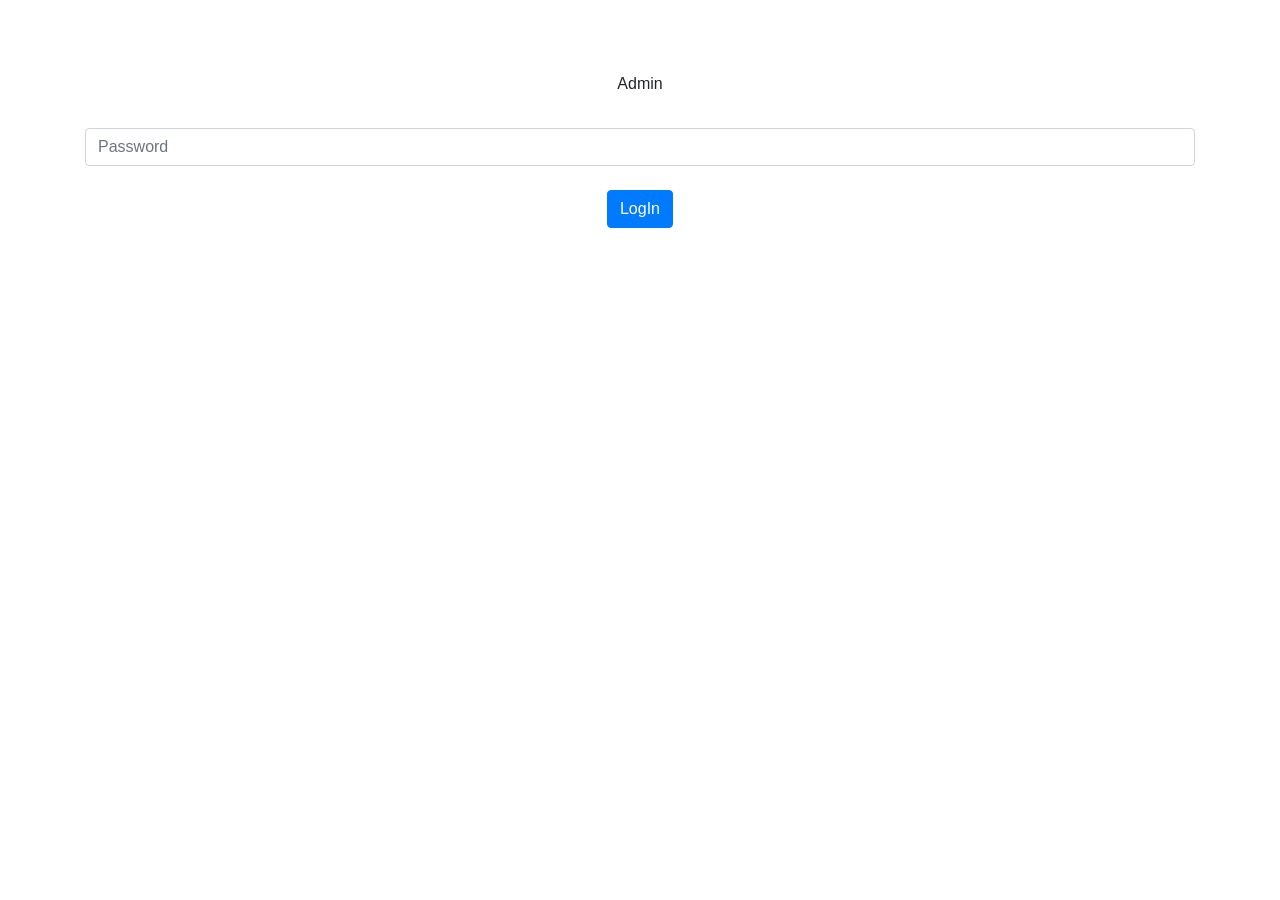
<file: Database_System_Cricket/Index.html>
<!DOCTYPE html>
<html>
    <head>
        <title>Login</title>
        <link rel="stylesheet" href="https://stackpath.bootstrapcdn.com/bootstrap/4.3.1/css/bootstrap.min.css" integrity="sha384-ggOyR0iXCbMQv3Xipma34MD+dH/1fQ784/j6cY/iJTQUOhcWr7x9JvoRxT2MZw1T" crossorigin="anonymous">
    </head>
    <body class="text-center" data-gr-c-s-loaded="true">
        <BR><BR><BR>
        <div class="container position-relative">

        <form  class="form-signin" action="login_process.php" method="POST">
            <div class="col-xs-4">
                <label for="username">Admin</label>
            </div>
                <BR>
            <div>
                <input type="password" class="form-control" name="password" placeholder="Password">
            </div>
                <BR>
            <button type="submit" class="btn btn-primary" name="login">LogIn</button>
        <div>
        </form>
    </body>
</html>
</file>
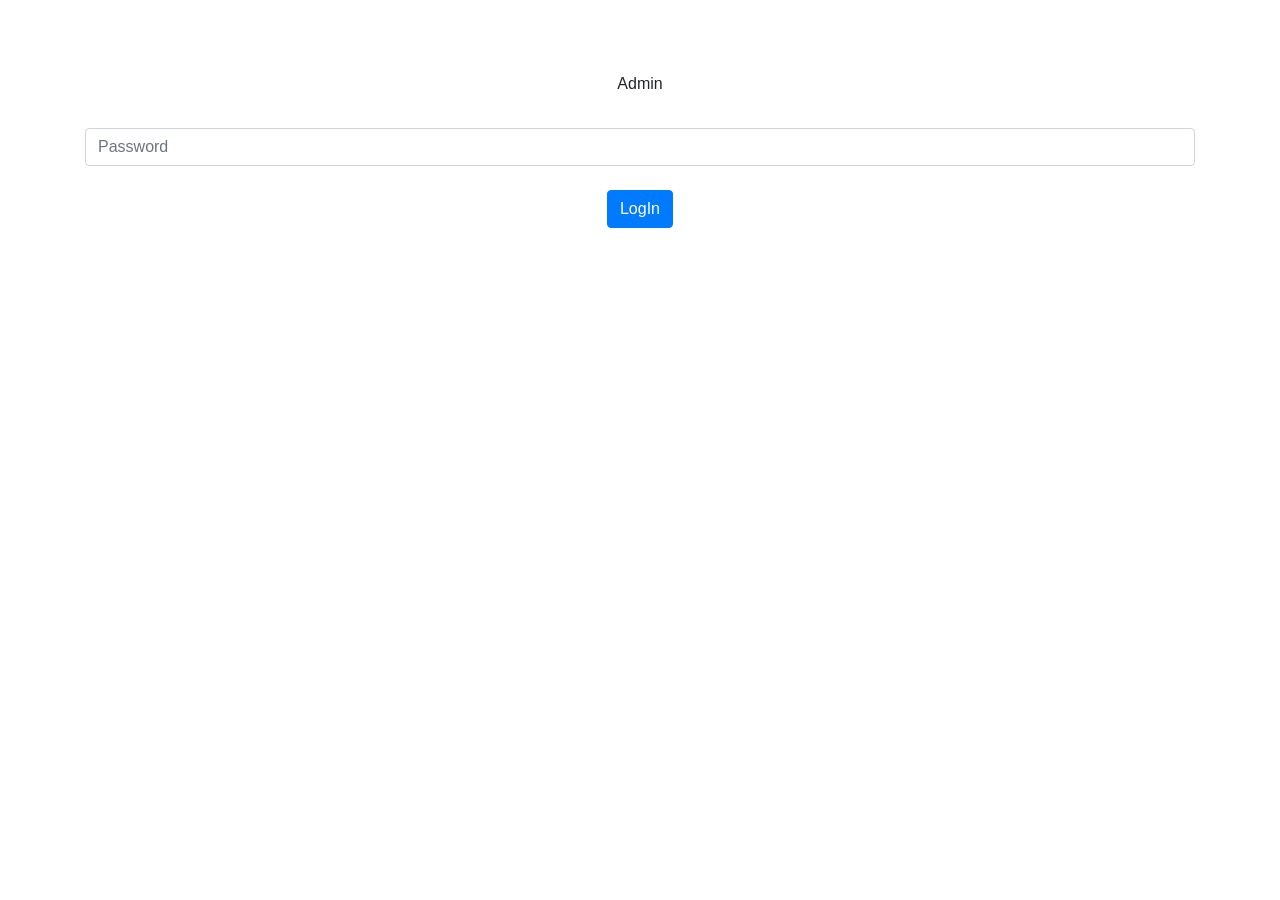
<file: Database_System_Cricket/index.html>
<!DOCTYPE html>
<html>
    <head>
        <title>Login</title>
        <link rel="stylesheet" href="https://stackpath.bootstrapcdn.com/bootstrap/4.3.1/css/bootstrap.min.css" integrity="sha384-ggOyR0iXCbMQv3Xipma34MD+dH/1fQ784/j6cY/iJTQUOhcWr7x9JvoRxT2MZw1T" crossorigin="anonymous">
    </head>
    <body class="text-center" data-gr-c-s-loaded="true">
        <BR><BR><BR>
        <div class="container position-relative">

        <form  class="form-signin" action="login_process.php" method="POST">
            <div class="col-xs-4">
                <label for="username">Admin</label>
            </div>
                <BR>
            <div class="col-xs-4">
                <input type="password" class="form-control" name="password" placeholder="Password">
            </div>
                <BR>
            <button type="submit" class="btn btn-primary" name="login">LogIn</button>
        <div>
        </form>
        
    </body>
</html>
</file>
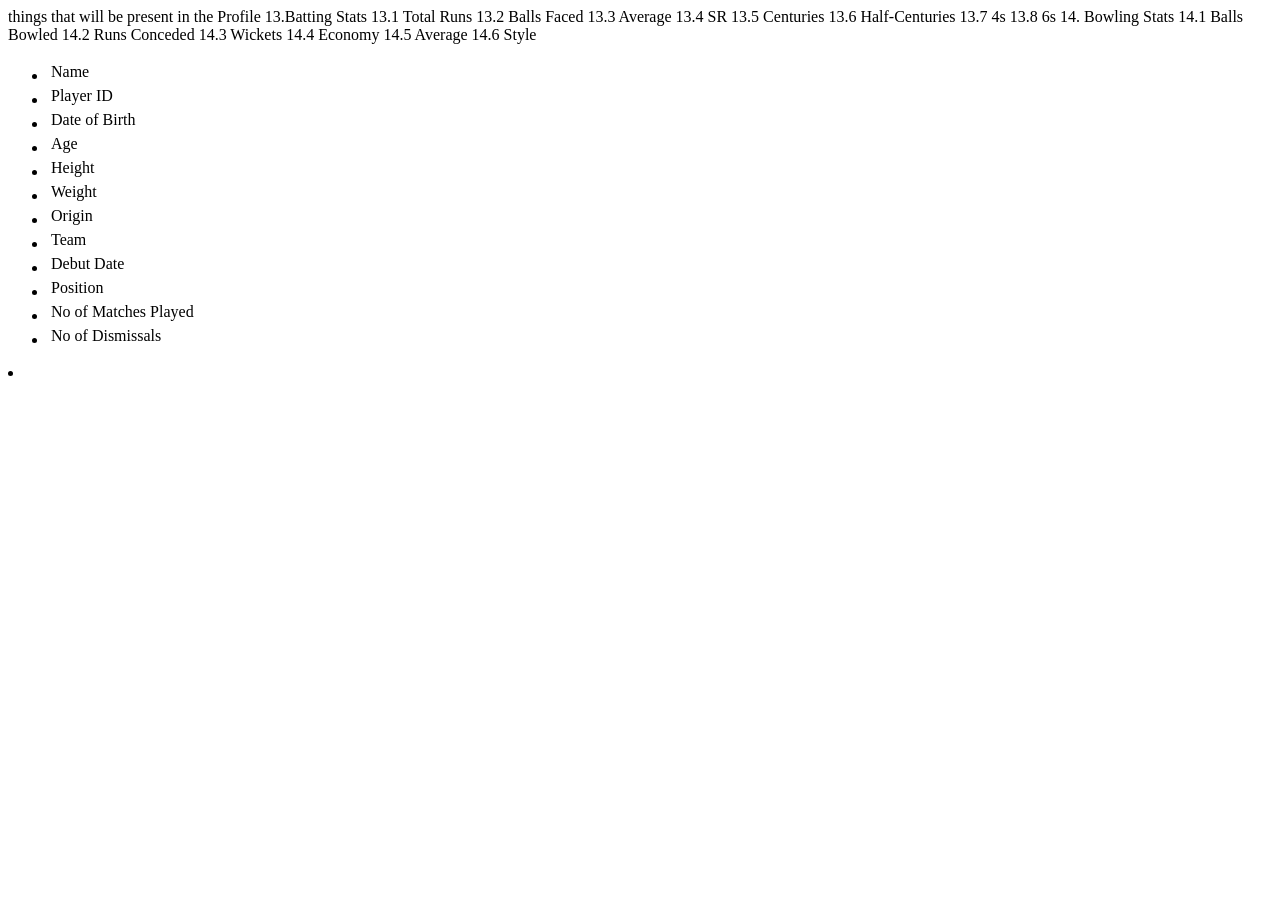
<file: Database_System/Player_Profile.html>
things that will be present in the Profile 

13.Batting Stats
    13.1 Total Runs
    13.2 Balls Faced
    13.3 Average
    13.4 SR
    13.5 Centuries
    13.6 Half-Centuries
    13.7 4s
    13.8 6s

14. Bowling Stats
    14.1 Balls Bowled
    14.2 Runs Conceded
    14.3 Wickets
    14.4 Economy
    14.5 Average
    14.6 Style

<html>
    <head>
        <title>Profile</title>
    </head>
    <body>
        <ul>
            <li><table><tr><td>Name</td><td></td></tr></table></li>
            <li><table><tr><td>Player ID</td><td></td></tr></table></li>
            <li><table><tr><td>Date of Birth</td><td></td></tr></table></li>
            <li><table><tr><td>Age</td><td></td></tr></table></li>
            <li><table><tr><td>Height</td><td></td></tr></table></li>
            <li><table><tr><td>Weight</td><td></td></tr></table></li>
            <li><table><tr><td>Origin</td><td></td></tr></table></li>
            <li><table><tr><td>Team</td><td></td></tr></table></li>
            <li><table><tr><td>Debut Date</td><td></td></tr></table></li>
            <li><table><tr><td>Position</td><td></td></tr></table></li>
            <li><table><tr><td>No of Matches Played</td><td></td></tr></table></li>
            <li><table><tr><td>No of Dismissals</td><td></td></tr></table></li>
        </ul>
    </body>
</html>

<li><table><tr><td></td><td></td></tr></table></li>
</file>
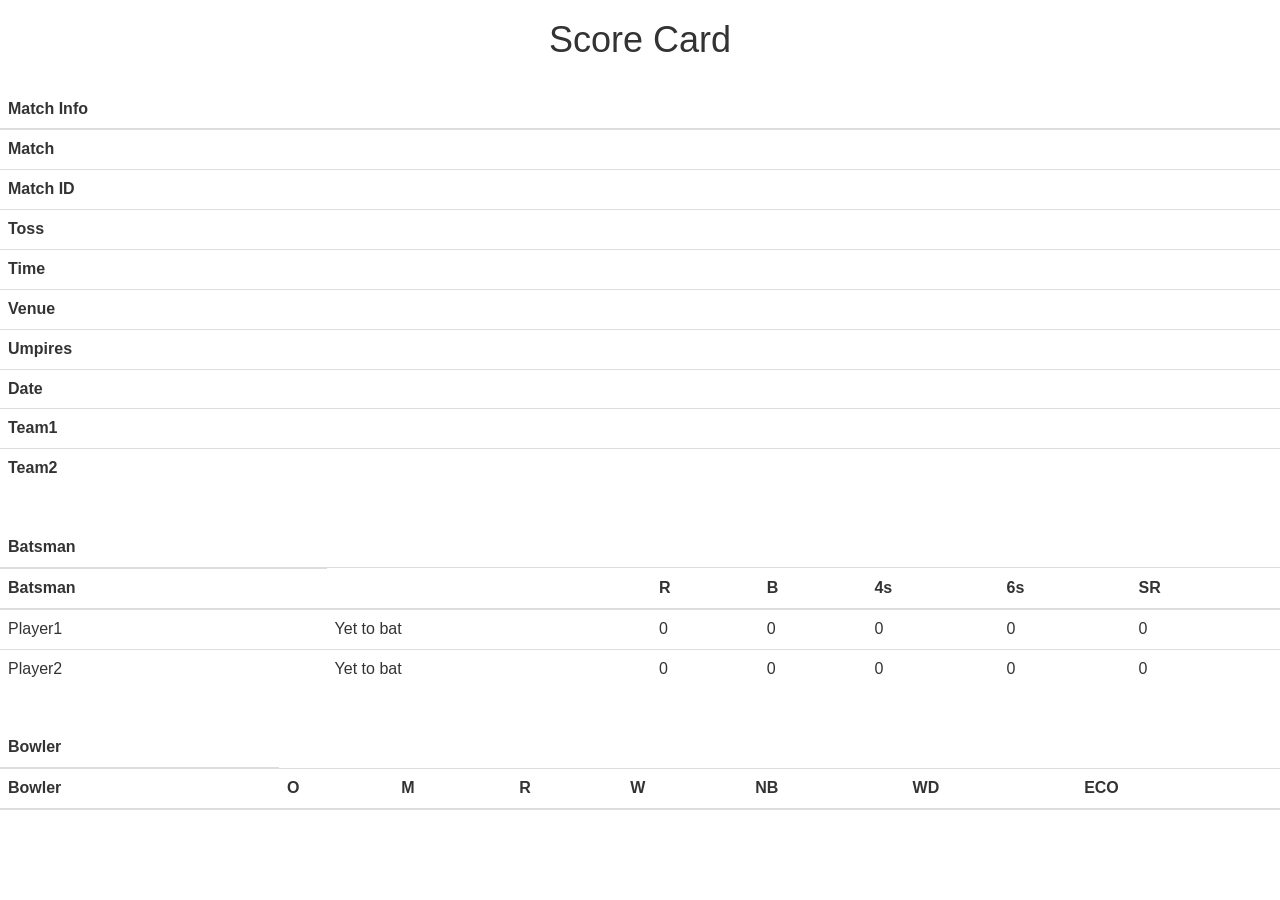
<file: Database_System/ScoreCard.html>
<html>

<head>
  <title>ScoreCard</title>
  <link rel="stylesheet" href="https://maxcdn.bootstrapcdn.com/bootstrap/3.4.0/css/bootstrap.min.css">
</head>

<body>
    <h1 align="center">Score Card</h1>
    <br>
    <table class="table">
        <thead>
        <tr><th>Match Info</th></tr>
        </thead>
        <tbody>
        <tr>
            <th>Match</th>
        </tr>
        <tr>
            <th>Match ID</th>
        </tr>
        <tr>
            <th>Toss</th>
        </tr>
        <tr>
            <th>Time</th>
        </tr>
        <tr>
            <th>Venue</th>
        </tr>
        <tr>
            <th>Umpires</th>
        </tr>
        <tr>
            <th>Date</th>
       </tr>
       <tr>
            <th>Team1</th>
        </tr>
        <tr>
            <th>Team2</th>
        </tr>
    </tbody>
    </table>

    <br>
    
    <table class="table">
    <thead>
        <tr><th>Batsman</th></tr>
        <tr>
            <th>Batsman </th>
            <th></th>
            <th>R</th>
            <th>B</th>
            <th>4s</th>
            <th>6s</th>
            <th>SR</th>
        </tr>
    </thead>
        <tbody>
        <tr>
            <td>Player1 </td>
            <td>Yet to bat </td>
            <td>0</td>
            <td>0</td>
            <td>0</td>
            <td>0</td>
            <td>0</td>
        </tr>
        <tr>
                <td>Player2</td>
                <td>Yet to bat </td>
                <td>0</td>
                <td>0</td>
                <td>0</td>
                <td>0</td>
                <td>0</td>
            </tr>
        </tbody>
    </table>

    <Br>
    
    <table class="table">
        <thead>
            <tr><th>Bowler</th></tr>
        <tr>
            <th>Bowler</th>
            <th>O</th>
            <th>M</th>
            <th>R</th>
            <th>W</th>
            <th>NB</th>
            <th>WD</th>
            <th>ECO</th>
        </tr>
    </thead>
    <tbody>
    </tbody>
    </table>

</body>

</html>
</file>
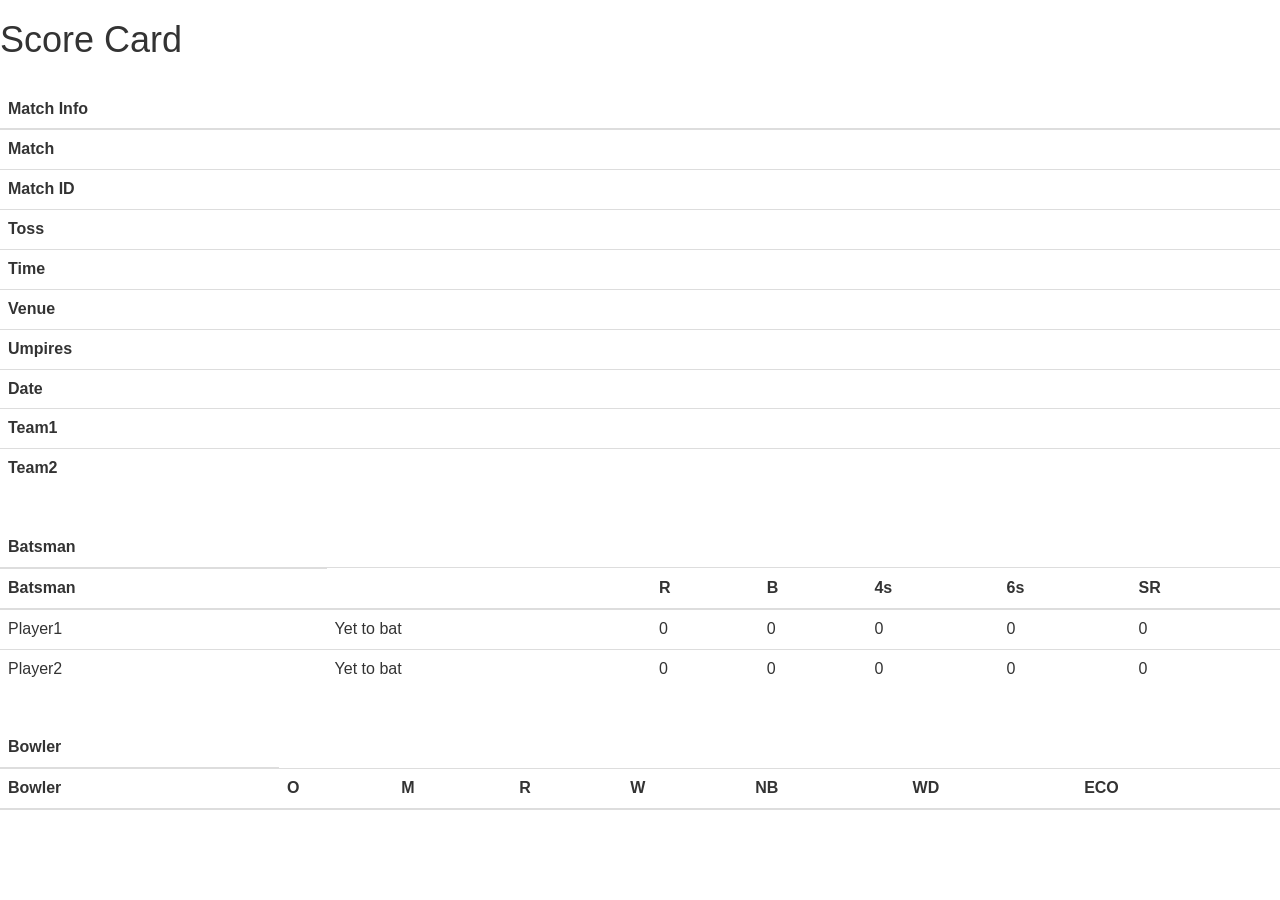
<file: match/ScoreCard.html>
<html>

<head>
  <title>ScoreCard</title>
  <link rel="stylesheet" href="https://maxcdn.bootstrapcdn.com/bootstrap/3.4.0/css/bootstrap.min.css">
</head>

<body>
    <h1 allign="center">Score Card</h1>
    <br>
    <table class="table">
        <thead>
        <tr><th>Match Info</th></tr>
        </thead>
        <tbody>
        <tr>
            <th>Match</th>
        </tr>
        <tr>
            <th>Match ID</th>
        </tr>
        <tr>
            <th>Toss</th>
        </tr>
        <tr>
            <th>Time</th>
        </tr>
        <tr>
            <th>Venue</th>
        </tr>
        <tr>
            <th>Umpires</th>
        </tr>
        <tr>
            <th>Date</th>
       </tr>
       <tr>
            <th>Team1</th>
        </tr>
        <tr>
            <th>Team2</th>
        </tr>
    </tbody>
    </table>

    <br>
    
    <table class="table">
    <thead>
        <tr><th>Batsman</th></tr>
        <tr>
            <th>Batsman </th>
            <th></th>
            <th>R</th>
            <th>B</th>
            <th>4s</th>
            <th>6s</th>
            <th>SR</th>
        </tr>
    </thead>
        <tbody>
        <tr>
            <td>Player1 </td>
            <td>Yet to bat </td>
            <td>0</td>
            <td>0</td>
            <td>0</td>
            <td>0</td>
            <td>0</td>
        </tr>
        <tr>
                <td>Player2</td>
                <td>Yet to bat </td>
                <td>0</td>
                <td>0</td>
                <td>0</td>
                <td>0</td>
                <td>0</td>
            </tr>
        </tbody>
    </table>

    <Br>
    
    <table class="table">
        <thead>
            <tr><th>Bowler</th></tr>
        <tr>
            <th>Bowler</th>
            <th>O</th>
            <th>M</th>
            <th>R</th>
            <th>W</th>
            <th>NB</th>
            <th>WD</th>
            <th>ECO</th>
        </tr>
    </thead>
    <tbody>
    </tbody>
    </table>

</body>

</html>
</file>
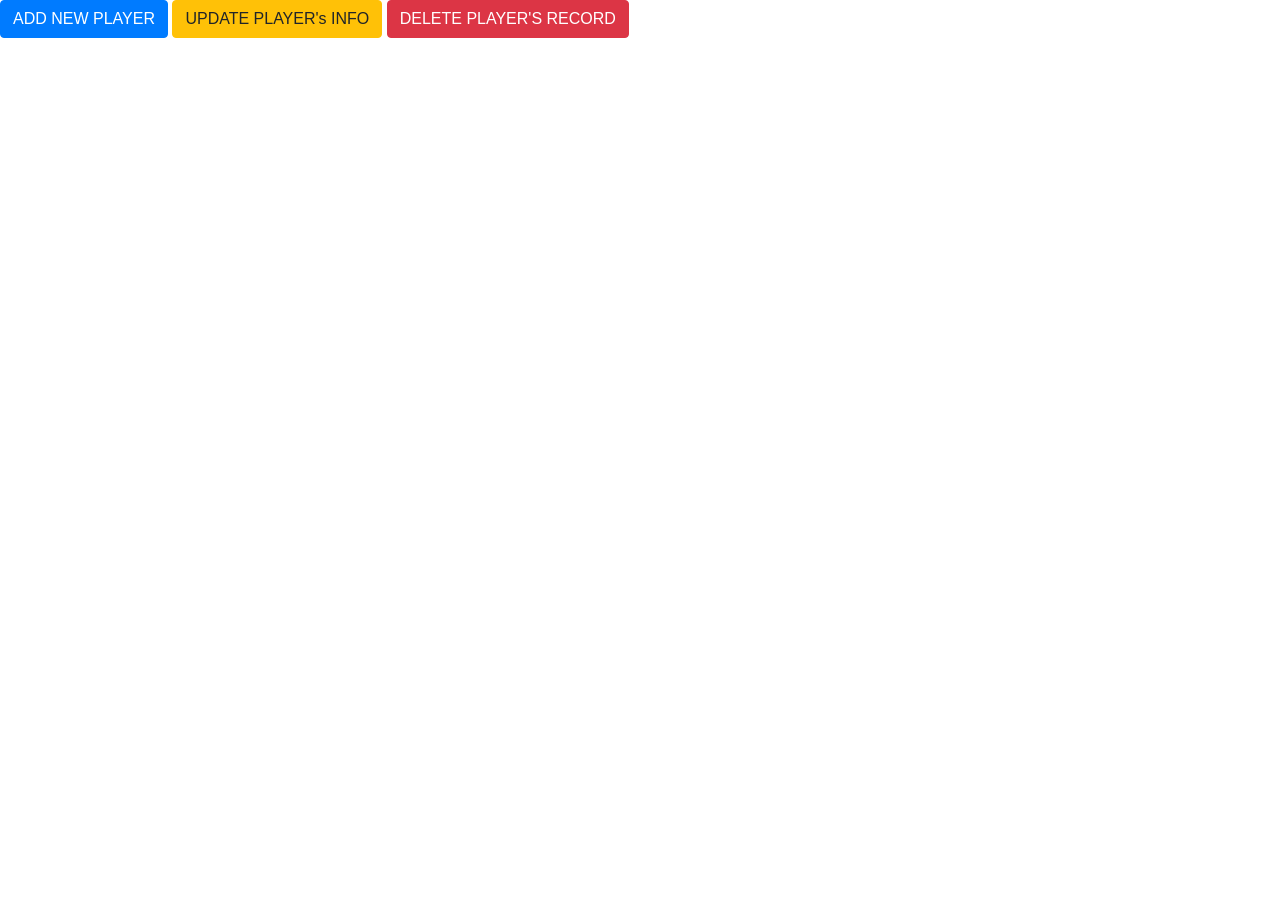
<file: Database_System/Menu/Player_menu.html>
<html>
    <head>
        <title>PLAYER's MENU</title>
        <link rel="stylesheet" href="https://stackpath.bootstrapcdn.com/bootstrap/4.3.1/css/bootstrap.min.css" integrity="sha384-ggOyR0iXCbMQv3Xipma34MD+dH/1fQ784/j6cY/iJTQUOhcWr7x9JvoRxT2MZw1T" crossorigin="anonymous">
    </head>
    <body>
        <button type="button" class="btn btn-primary">ADD NEW PLAYER</button>
        <button type="button" class="btn btn-warning">UPDATE PLAYER's INFO</button>
        <button type="button" class="btn btn-danger">DELETE PLAYER'S RECORD</button>
    </body>
</html>
</file>
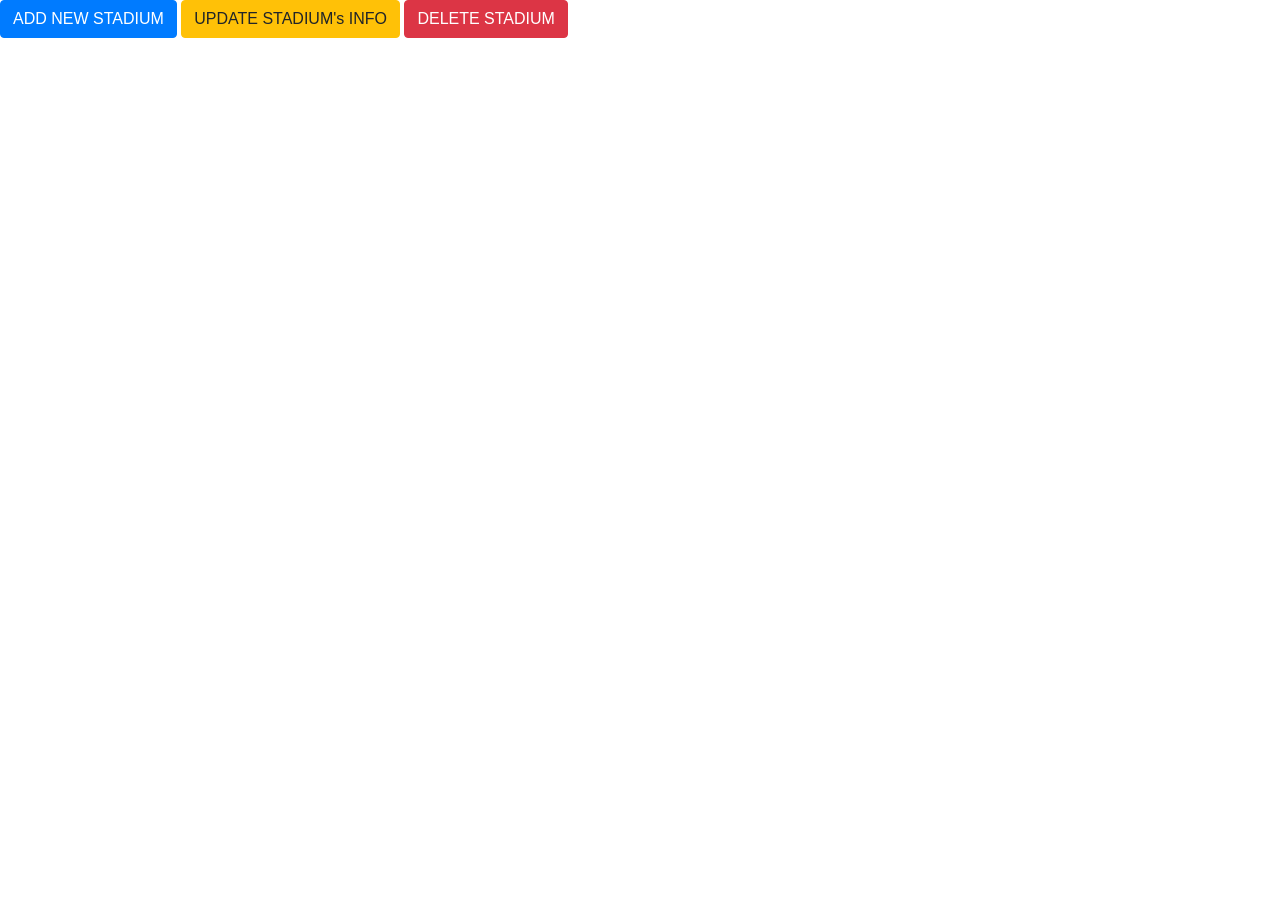
<file: Database_System/Menu/Stadium_menu.html>
<html>
    <head>
        <title>STADIUM's MENU</title>
        <link rel="stylesheet" href="https://stackpath.bootstrapcdn.com/bootstrap/4.3.1/css/bootstrap.min.css" integrity="sha384-ggOyR0iXCbMQv3Xipma34MD+dH/1fQ784/j6cY/iJTQUOhcWr7x9JvoRxT2MZw1T" crossorigin="anonymous">
    </head>
    <body>
        <button type="button" class="btn btn-primary">ADD NEW STADIUM</button>
        <button type="button" class="btn btn-warning">UPDATE STADIUM's INFO</button>
        <button type="button" class="btn btn-danger">DELETE STADIUM</button>
    </body>
</html>
</file>
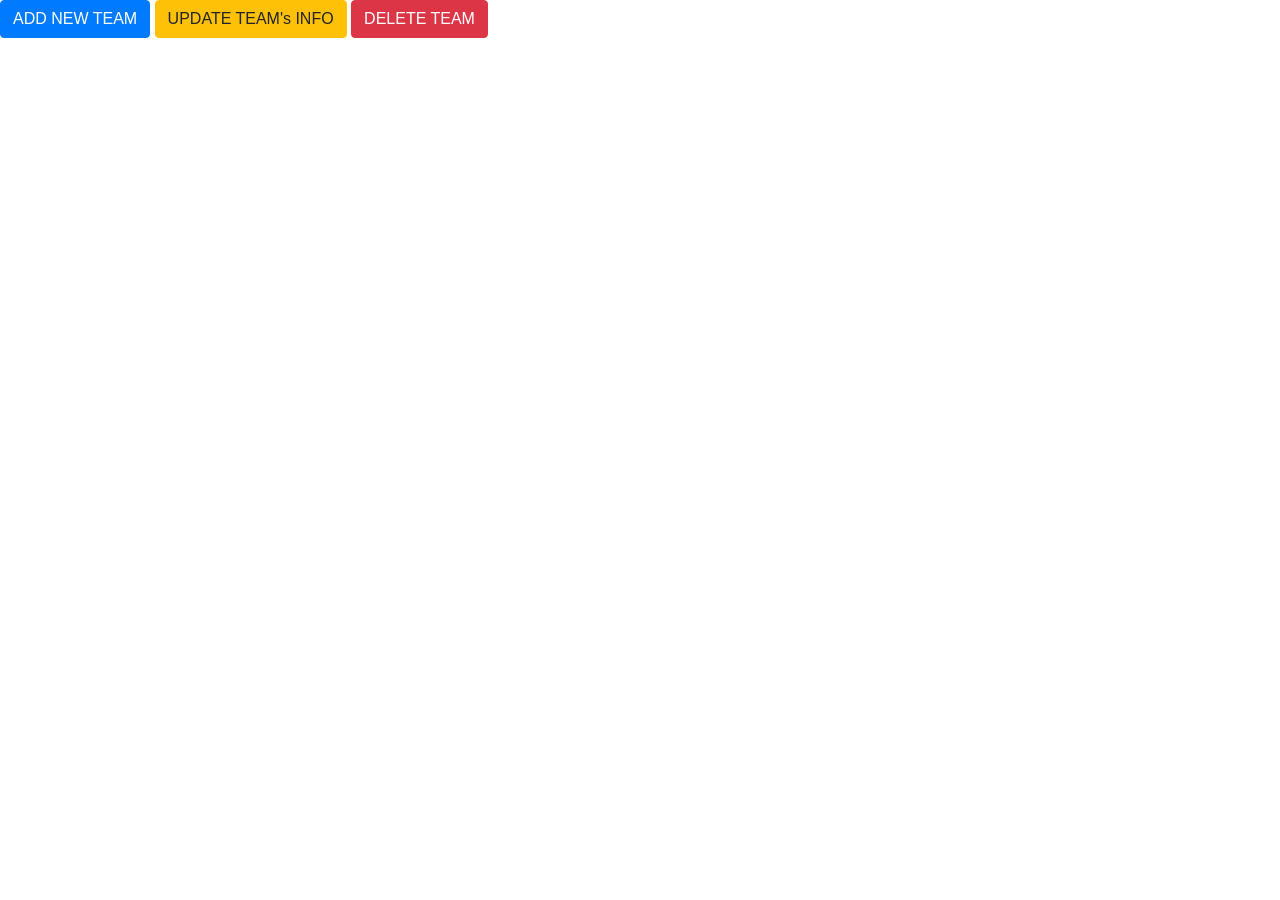
<file: Database_System/Menu/Team_menu.html>
<html>
    <head>
        <title>TEAM's MENU</title>
        <link rel="stylesheet" href="https://stackpath.bootstrapcdn.com/bootstrap/4.3.1/css/bootstrap.min.css" integrity="sha384-ggOyR0iXCbMQv3Xipma34MD+dH/1fQ784/j6cY/iJTQUOhcWr7x9JvoRxT2MZw1T" crossorigin="anonymous">
    </head>
    <body>
        <button type="button" class="btn btn-primary">ADD NEW TEAM</button>
        <button type="button" class="btn btn-warning">UPDATE TEAM's INFO</button>
        <button type="button" class="btn btn-danger">DELETE TEAM</button>
    </body>
</html>
</file>
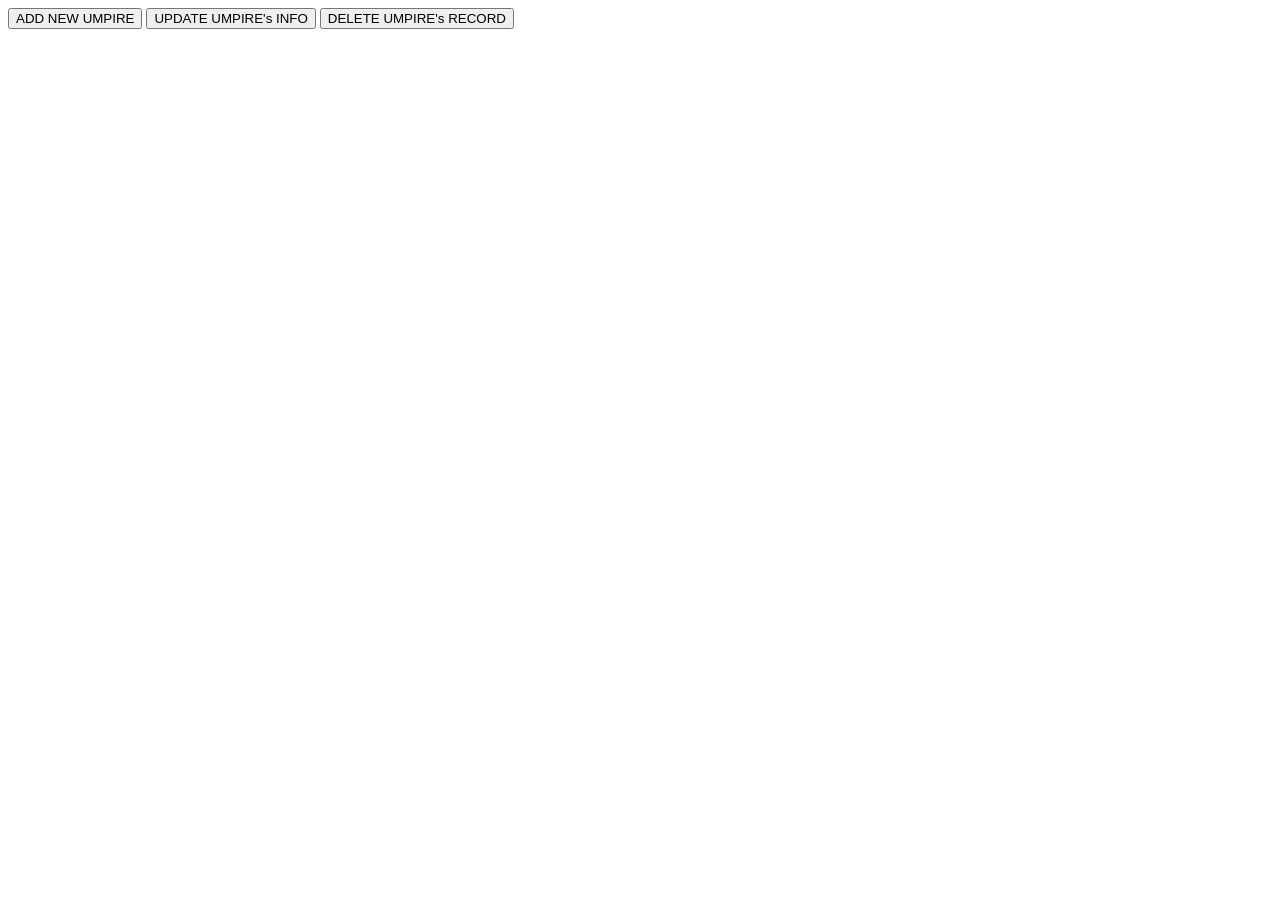
<file: Database_System/Menu/Umpire_menu.html>
<html>
    <head>
        <title>UMPIRES's MENU</title>
    </head>
    <body>
        <button>ADD NEW UMPIRE</button>
        <button>UPDATE UMPIRE's INFO</button>
        <button>DELETE UMPIRE's RECORD</button>
    </body>
</html>
</file>
